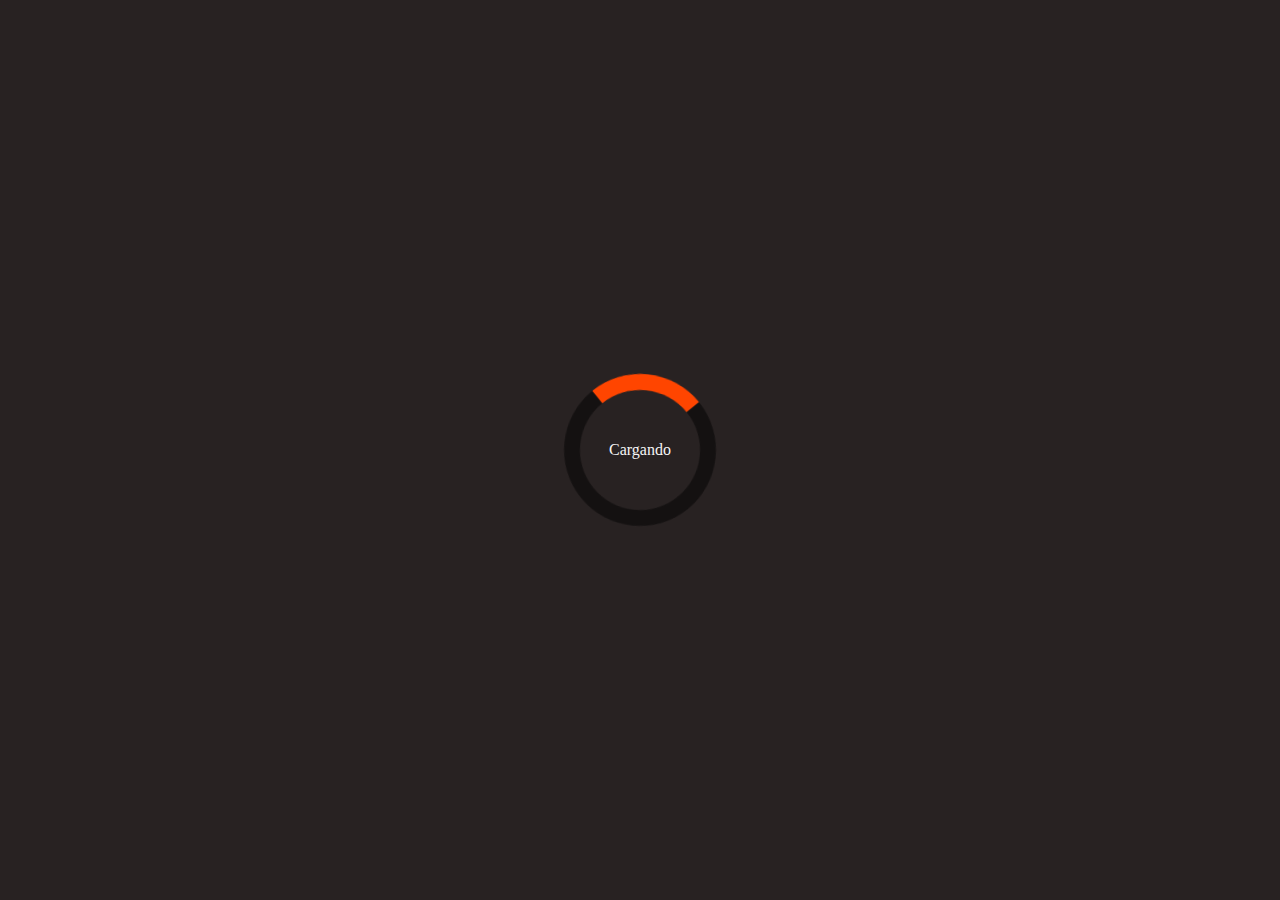
<file: index.html>
<!DOCTYPE html>
<html>
   <head>
      <title>HTML Meta Tag</title>
      <meta http-equiv = "refresh" content = "0; url = Main.html" /><!-- content="seconds; url"-->
   </head>
   <body>
      <p>Redirecting</p>
   </body>
</html>
</file>
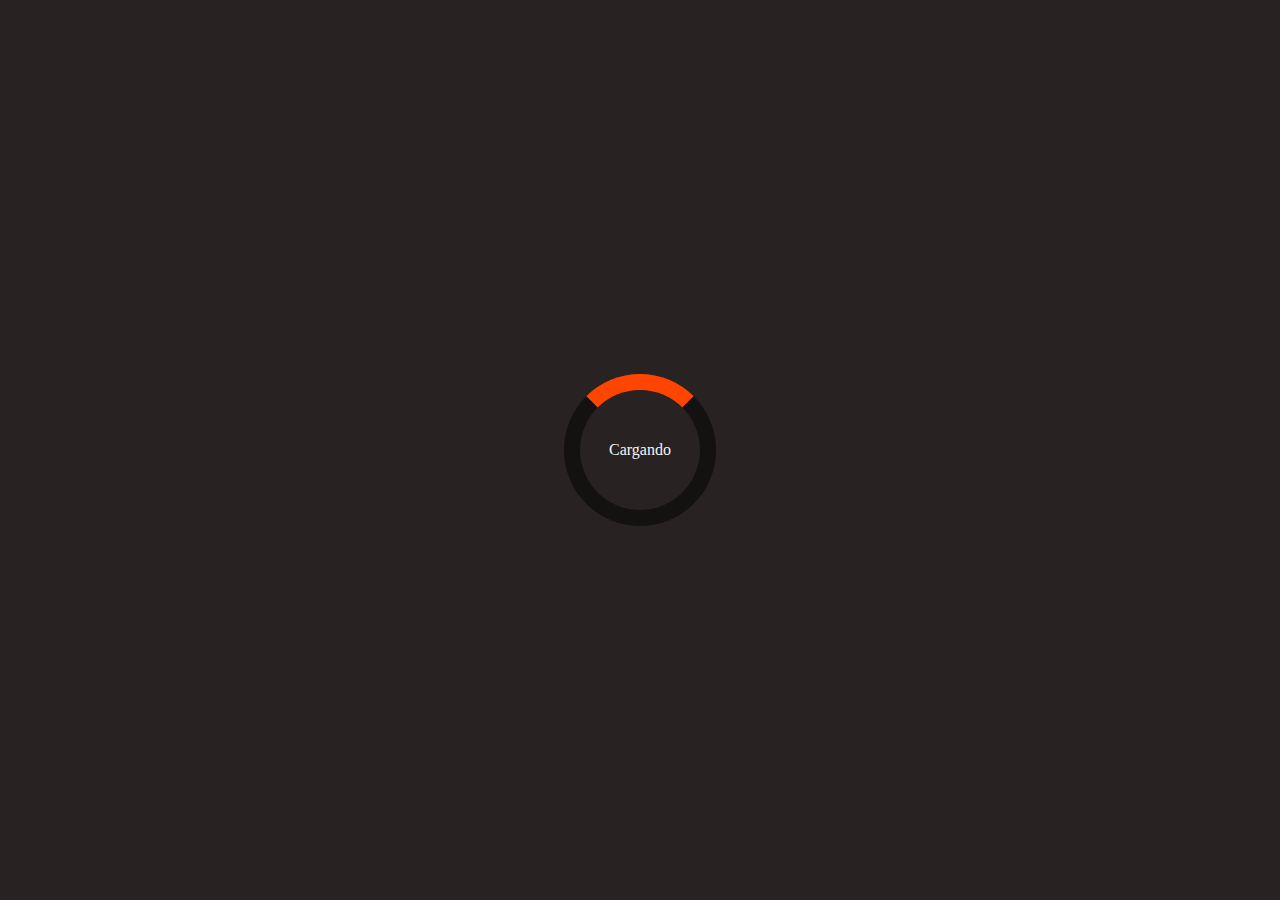
<file: Main.html>
<!DOCTYPE html>
<html>

<head>
    <meta http-equiv="Content-Type" content="text/html; charset=utf-8" />

    <title>Santiago Arrieta</title>
    <link rel="icon" type="image/x-icon" href="favicon.ico" />

    <link rel="stylesheet" href="mainStyle.css">
    <script type="text/javascript" src="src/javascript/untils.js"></script>
    <script type="text/javascript" src="src/javascript/ColorBox.js"></script>
    <script type="text/javascript" src="src/javascript/Clock.js"></script>

</head>

<body onLoad="StartLoader()" style="height:100vh;">

    <div id="loader" style="display:flex;justify-content: center;">
        <div class="absCenter">
            Cargando
        </div>
        <div class="absCenter">
          
            <div class="loader ">


            </div>
        </div>
     
    </div>

    <header id="header" style="display:none">

        <div clas="nage-picture-frame "> <img src="src/img/Me.jpg " class="nage_picture ">
        </div>

        <!--v separator-->
        <div class="linevseparator ">

        </div>

        <div style="text-align: center;">
            <h3>Santiago Arrieta</h3>
            <hr> Edad: <label id="age">calculating age </label>
            <br> Analista en computation administrativa
            <br> Tecnico en diseño y programacion de videojuegos
            <hr>
            <div class="btnBox">
                <a href=" https://drive.google.com/file/d/1h4Cpli_VmOnVWWKFBBERQOIrjOLv1oF_/view " class="RoundBtnLink "
                    target="blanck ">
                    CV
                </a>
            </div>

        </div>
        <div class="linevseparator "></div>
        <!--v separator-->
        <!--v Social media icons-->
        <div class="vcontainer ">


            <div class="blockIcon-container-row-R ">

                <!--linkedin -->
                <a class="blockIcon " href="https://www.linkedin.com/in/santiago-arrieta/" target="_blank ">
                    <img src="src/img/socialMediaBlack/Linkedin-icon-one.png " />
                </a>

                <!--instragram-->
                <a class="blockIcon " href="https://www.instagram.com/santiagoarielarrieta/ " target="_blank ">
                    <img src="src/img/socialMediaBlack/Instagram-icon-one.png " />
                </a>
                <!--facebook -->
                <a class="blockIcon " href="https://www.facebook.com/santi.arrieta.71/ " target="_blank ">
                    <img src="src/img/socialMediaBlack/facbook-icon-one.png " />
                </a>

            </div>

        </div>
        <!--removed right picture-->
        <!--div class="box ">
                <img src="src/img/pcicon.svg " />
        </div-->
    </header>


    <main id="main" style="display:none">
        <div class="stack-display ">
            <h3>
                Game
            </h3>

            <div class="stackbox " style=" border-color: blanchedalmond; ">
                <div class="basicadds" style="background-color:#fa5c5c ">
                    <!--Itch.io -->
                    <a href="https://lides.itch.io" target="blank ">
                        <img src="src\img\Banners\ItchLogo.svg ">
                    </a>
                </div>
                <div class="basicadds " style="background-color:black ">

                    <a href="https://twitter.com/crazy_inocent" target="blank ">
                        <img src="src\img\Banners\cigBlackBanner.svg">
                        </img>
                    </a>
                </div>

            </div>
        </div>

        <div class="stack-display ">
            <h3>
                Programation
            </h3>
            <div class="stackbox " style=" border-color: black; ">
                <div class="basicadds " style="background-color:orange ">
                    <!--Showcase -->
                    <a href="https://lidessam.github.io/">
                        <img src="src\img\Banners\ShowcaseBlackLogo.svg ">
                    </a>
                </div>

                <div class="basicadds " style="background-color: blueviolet; ">

                    <a href="https://github.com/LidesSam " target=" _blank ">

                        <img src=" src\img\Banners\GitHub-Mark-Black-Big.svg " target="_blank ">

                    </a>
                </div>

            </div>
        </div>

        <div class="stack-display ">
            <h3>
                Art
            </h3>
            <div class="stackbox " style=" border-color: blanchedalmond; ">
                <div class="basicadds " style="background-color:limegreen; ">
                    <a href="https://www.fiverr.com/santiagolds" target="_blank">
                        <img src="src\img\Banners\ServiceBlackBanner.svg">
                    </a>
                </div>
                <div class="basicadds " style="background-color:red; ">
                    <a href="https://www.shutterstock.com/es/g/Santiago+Ariel+Arrieta" target="_blank">
                        <img src="src\img\Banners\istockBlackBanner.svg">
                    </a>
                </div>
                <!--pixelart -->
                <div class="basicadds " style="background-color:black ; ">
                    <a href="https://www.piskelapp.com/user/6650236562833408" target="_blank " class="imageContainer">
                        <img src="src\img\Banners\pixelArtLogo.svg ">
                    </a>
                </div>
            </div>
        </div>

    </main>

    <footer id="footer" style="display: none; padding: 10px;">
        <div>
            contacto
            <hr>
            <span>Email:lides.sam@gmail.com</span><br>
            <span>Tel: +54 9 3462 549255</span> 
        </div>
    </footer>


</body>

<script>

    var date = new Date();
    date.setFullYear(1995, 12, 25);
    calculateAge(date);



    //loader function
    var myVar;
    // document.addEventListener('DOMContentLoaded', () => showPage(), false);// need more reseach
    function StartLoader() {
        myVar = setTimeout(showPage, 1000);

        //previously called in the on load replaced for this function itself
        fillAll();
    }




    function showPage() {
   
        document.getElementById("loader").style.display = "none";
        document.getElementById("main").style.display = "flex";
        document.getElementById("header").style.display = "flex";
        document.getElementById("footer").style.display = "flex";
       

    }

</script>

</html>
</file>
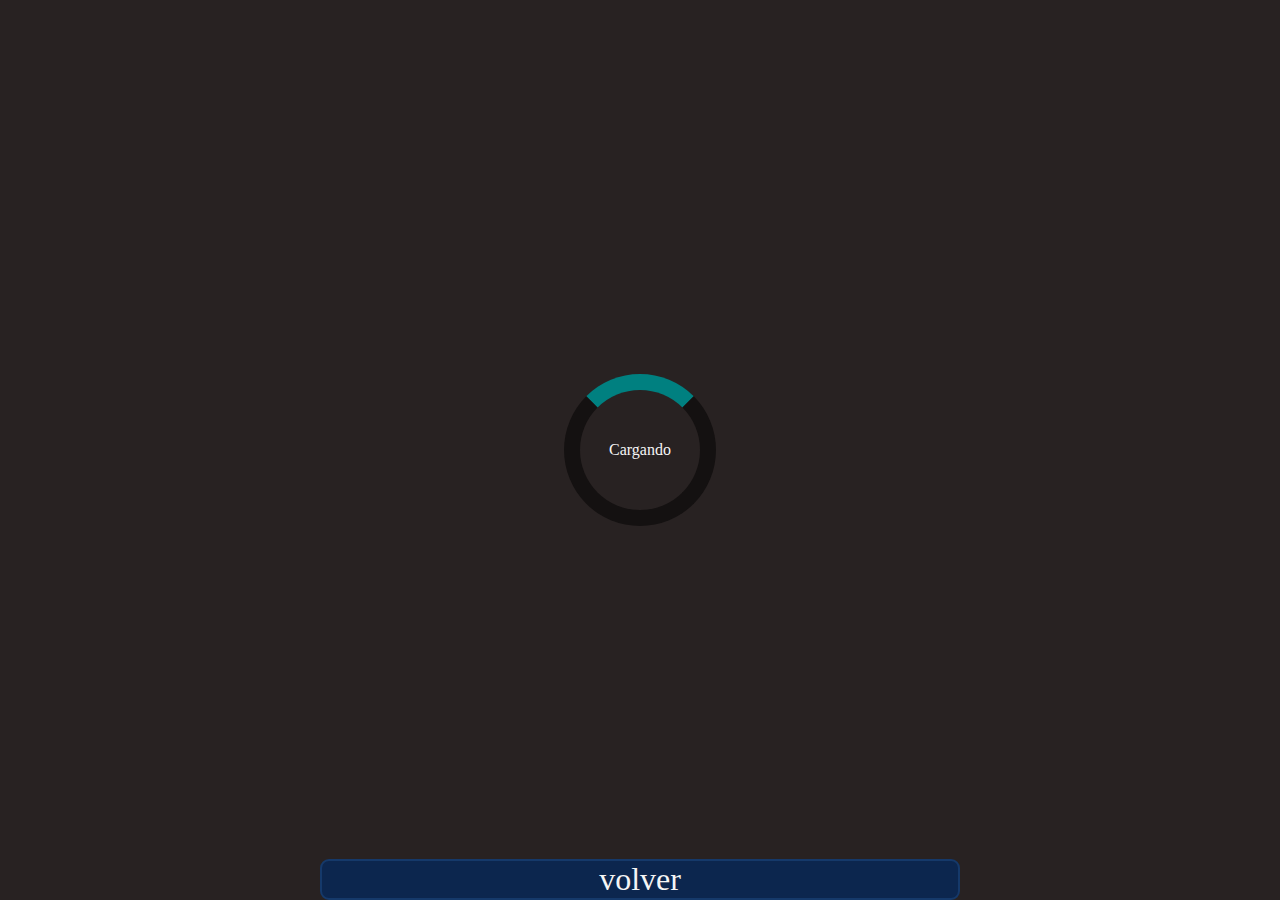
<file: Showcase.html>
<!DOCTYPE html>
<html>

<head>
    <meta http-equiv="Content-Type" content="text/html; charset=utf-8" />

    <title>Santiago Arrieta</title>
    <link rel="icon" type="image/x-icon" href="favicon.ico" />

    <link rel="stylesheet" href="mainStyle.css">
    <script type="text/javascript" src="src/javascript/untils.js"></script>
    <script type="text/javascript" src="src/javascript/ColorBox.js"></script>
    <script type="text/javascript" src="src/javascript/Clock.js"></script>

</head>

<body onload="StartLoader()" style="height:100vh;">

    <div id="loader" style="display:flex;justify-content: center;">
        <div class="absCenter">
            Cargando
        </div>
        <div class="absCenter">

            <div class="loader " style="border-top-color: teal;">


            </div>
        </div>

    </div>


    <header id=header style="display:none">
        <div clas="nage-picture-frame "> <img src="src/img/Me.jpg " class="nage_picture ">
        </div>

        <!--v separator-->
        <div class="linevseparator ">

        </div>

        <div style="text-align: center;">
            <h3>Santiago Arrieta</h3>
            <hr> Edad: <label id="age">calculating age </label>
            <br> Analista en computation administrativa
            <br> Tecnico en diseño y programacion de videojuegos
            <hr>
            <div class="btnBox">
                <a href=" https://drive.google.com/file/d/1h4Cpli_VmOnVWWKFBBERQOIrjOLv1oF_/view " class="RoundBtnLink "
                    target="blanck ">
                    CV
                </a>
            </div>

        </div>

        <div class="linevseparator "></div>
        <!--v separator-->
        <!--v Social media icons-->
        <div class="vcontainer ">


            <div class="smicon-container-row-R ">

                <!--linkedin -->
                <a class="smicon " href="https://www.linkedin.com/in/santiago-arrieta/" target="_blank ">
                    <img src="src/img/socialMediaBlack/Linkedin-icon-one.png " />
                </a>

                <!--instragram-->
                <a class="smicon " href="https://www.instagram.com/santiagoarielarrieta/ " target="_blank ">
                    <img src="src/img/socialMediaBlack/Instagram-icon-one.png " />
                </a>
                <!--facebook -->
                <a class="smicon " href="https://www.facebook.com/santi.arrieta.71/ " target="_blank ">
                    <img src="src/img/socialMediaBlack/facbook-icon-one.png " />
                </a>

            </div>

        </div>
        <!--removed right picture-->
        <!--div class="box ">
                    <img src="src/img/pcicon.svg " />
            </div-->


    </header>


    <main id="main" style="display:none;">


        <!-- Clock -->
        <div class="gitbox">
            <h3 class="fullRow">Relog|javascript</h3>
            <h3 class="fullRow">

                <div id="clock">


                </div>
            </h3>
            <div class="fullRow">
                <div>

                    <a href="https://github.com/LidesSam/Showcase/" target=" _blank " class="basicadds " style="background-color: white; ">

                        <img src=" src\img\Banners\GitHub-Mark-Black-Big.svg " target="_blank ">

                    </a>

                </div>
                </div>
            </div>

            <!-- pixelbox -->
            <div class="gitbox">
                <h2 class="fullRow">PixelBox(en progreso)</h2>

                <h3 class="fullRow" style="max-height: fit-content;">

                    Aplicacion web<br />
                    editor pixelart<br />
                    javascript
                </h3>
                <div class="fullRow" style="border-color:var(--Oxford-Blue)">
                    <div class="basicadds " style="background-color: white;">

                        <a href="https://lidessam.github.io/PixelBox/" target="_blank"
                            style="display: flex; flex-direction: row; justify-content: center;">

                            <img style="object-fit: contain;" src="src\img\addIcons\pixelBox.png ">


                        </a>
                    </div>
                </div>
                <div class="fullRow" style="border-color:var(--Oxford-Blue)">


                    <a href="https://github.com/LidesSam/pixelBox " target=" _blank " class="basicadds "
                        style="background-color: white; ">

                        <img src=" src\img\Banners\GitHub-Mark-Black-Big.svg " target="_blank ">

                    </a>

                </div>
            </div>
        </div>

        <!-- Todo List -->
        <div class="gitbox">
            <h3 class="fullRow">TodoList|React.Js</h3>
            <h3 class="fullRow">
                Lista De cosas por hacer desarollada con React y firebase
            </h3>
            <div class="fullRow" style="border-color:var(--Oxford-Blue)">
                <div class="basicadds " style="background-color: white; ">

                    <a href="https://github.com/LidesSam/React-TDLIst" target=" _blank ">

                        <img src=" src\img\Banners\GitHub-Mark-Black-Big.svg " target="_blank ">

                    </a>
                </div>
                <div class="basicadds " style="background-color: orange ">
                    <div class="fullColumn">
                        <b> Probar
                        </b>

                        <a href="https://react-todo-list-ldssaa.herokuapp.com/" target="_blank " class="controlbox">
                            <button class="camerabtn">

                            </button>
                        </a>
                    </div>
                </div>
            </div>
        </div>


    </main>
    <a class="backBtn" href="Main.html">volver</a>

    <footer id="footer" style="display: none; padding: 10px;">
        <div>
            contacto
            <hr>
            <span>Email:lides.sam@gmail.com</span><br>
            <span>Tel: +54 9 3462 549255</span>
        </div>
    </footer>
</body>

<script>
    createClock(1, "Random ");



    var date = new Date();
    date.setFullYear(1995, 12, 25);
    calculateAge(date);



    //loader function
    var myVar;
   // document.addEventListener('DOMContentLoaded', () => showPage(), false);
    function StartLoader() {
        myVar = setTimeout(showPage, 1000);

        //previously called in the on load replaced for this function itself
        fillAll();
    }



    function showPage() {
        document.getElementById("loader").style.display = "none";
        document.getElementById("main").style.display = "flex";
        document.getElementById("header").style.display = "flex";
        document.getElementById("footer").style.display = "flex";


    }


</script>


</html>
</file>
<file: mainStyle.css>
@import "./src/Styles/3Deffect.css";
@import "./src/Styles/ClockStyles.css";
@import "./BlueNight.css";
@import "./src/Styles/NewAge2021.css";

/*main style import newer styles for terms of prcticity*/

:root {
    --main-color: #06c;
    --backcolor: #282222;
    --Redbackcolor: #1a0000;
    --lightbackcolor: #3f3333;
    --darkbackcolor: #141111;
    --soberGradient: linear-gradient(0.25turn, #282c34, #282c34, #9bdac854, #4a5856);
    --electricGradient: linear-gradient(0.25turn, #282c34, #282c34, #9bdac854, #4a5856);
    --magmaGradient: linear-gradient(0.25turn, black, #700000, orangered, #700000);
    --magmaGradientDark: linear-gradient(0.25turn, black, #280000, #700000, #280000);
    --poisonGradient: linear-gradient(0.25turn, #220022, #330033, #220022, #113311, #113311, #005500, green);
}

body {
    max-width: 100vw;
    min-height: 100vh;
    padding: 0px;
    margin: 0px;
    background-color: var(--backcolor);
    display: flex;
    flex-direction: column;
    justify-items: center;
    justify-content:space-between;
}

.fullcontent {
    display: flex;
    flex-direction: row;
    justify-items: center;
    /*background-color: black;*/
    min-height: 20vh;
}

.fullRowContainer{
    display: flex;
    max-width: 100%;
}

.fullColumCotainerContainer{
    display: flex;
    max-height: 100%;
}

.sideline {
    /*background-color: red;*/
    min-width: 10vw;
    min-height: 100%;
}

.centerContent {
    background-color: var(--Redbackcolor);
    min-height: 100%;
    width: 100%;
}


.sticklabel {
    border: orangered solid 5px;
    border-radius: 5px;
    color: var(--main-color);
    background: orange;
    text-align: center;
}

a .sticklabel:hover {
    border: gray solid 5px;
    border-radius: 5px;
    color: red;
    background: lightblue;
    text-align: center;
}

.Navbar a:hover {
    color: orangered;
    background: var(--lightbackcolor);
    outline: red solid 4px;
    height: 100%;
    min-width: 20vw;
}

.Navbar h3 {
    margin: 2px;
    height: 100%;
    display: flex;
    background: #282c34;
}

.Navbar h3:hover {
    color: #09d3ac;
    background: #282222;
}

.dropdown {
    position: relative;
    display: inline-block;
}

.dropdown:hover {
    color: orangered;
    background: var(--lightbackcolor);
    border: orangered solid 4px;
    display: block;
}

.dropdown-content {
    display: none;
    position: absolute;
    min-width: 100%;
    margin-top: 1px;
    margin-left: -4px;
    border: inherit;
    z-index: 1;
}

.dropdown-content a {
    color: orange;
    background-color: var(--backcolor);
    border: 0px;
    outline: 0px;
    padding: 0%;
    margin: 0;
    text-size-adjust: 2vh;
    min-width: 80%;
    min-height: 5vh;
    padding-top: 1.5vh;
}

.dropdown-content a:hover {
    justify-items: center;
    background-color: var(--darkbackcolor);
    outline: 0px;
    margin: 0px;
    width: 100%;
    color: wheat;
}

.dropdown:hover .dropdown-content {
    display: flex;
    flex-direction: column;
}



header h3 {
    color: white;
}

header.box,
header.picture {
    max-height: 18vh;
    margin: 10px;
}

header .box img,
header .picture img {
    max-height: 18vh;
}

header .picture img {
    border: black solid 1vw;
    max-height: 20vh-2px;
    border-radius: 50%;
    box-sizing: border-box;
}

header .picture img:hover {
    border: orangered solid 2px;
}


/* width */

::-webkit-scrollbar {
    width: 10px;
}


/* Track */

::-webkit-scrollbar-track {
    background: #f1f1f1;
}


/* Handle */

::-webkit-scrollbar-thumb {
    background: #888;
}


/* Handle on hover */

::-webkit-scrollbar-thumb:hover {
    background: #555;
}


/*Body article*/

article {
    background-color: blanchedalmond;
    min-height: 100%;
}

.fwcontainer {
    color: white;
    box-sizing: border-box;
    align-items: space-evenly;
    column-gap: normal;
    display: grid;
    grid-template-columns: 30% 30% 30%;
    grid-template-rows: auto;
    width: inherit;
    height: fit-content;
    justify-content: space-evenly;
    gap: 1vw;
}

.fwcontainer .box,
.colum12,
.row12,
.box2x2,
.fwcontainer iframe {
    margin: auto;
    width: 100%;
    height: 100%;
    min-height: 20vh;
    min-height: 20vh;
    text-align: center;
    color: white;
    box-sizing: border-box;
    border: #202028 solid 0.5vw;
    margin: 2px;
    color: white;
    background-color: var(--lightbackcolor);
    position: relative;
    vertical-align: center;
}

.middle {
    position: relative;
    top: 50%;
    -webkit-transform: translateY(-50%);
    -ms-transform: translateY(-50%);
    transform: translateY(-50%);
}

a {
    text-decoration: none;
}

.fwcontainer img {
    max-width: 90%;
    max-height: 100%;
    min-height: 10vh;
    border: transparent solid 0.5vw;
    box-sizing: border-box;
}

.fwcontainer img:hover {
    border: orangered solid 0vw;
}

.colum12 {
    grid-column: 1 / 3;
}

.row12 {
    grid-row: 1 / 3;
}

.box2x2 {
    grid-column: 1 / 3;
    grid-row: 1 / 3;
}

.vcontainer {
    display: flex;
    flex-direction: column-reverse;
    vertical-align: middle;
    height: max-content;
    min-height: inherit;
    width: max-content;

    min-width: 50%;
}

.vcontainer .sticklabel {
    width: calc(100%-10px);
    margin: 5px;
}

.vcontainer h3 {
    text-align: center;
}

.MainTitle {
    color: orangered;
    text-align: center;
    justify-items: center;
    max-width: 100vw;
    min-height: 5vh;
}

body hr {
    color: orangered;
    max-width: 98vw;
    background-color: var(--magmaGradientDark);
}

.tooltip {
    position: relative;
    display: inline-block;
    border-bottom: 1px dotted black;
}

.picture .tooltiptext,
.tooltip .tooltiptext {
    visibility: hidden;
    width: 120px;
    background-color: black;
    color: #fff;
    text-align: center;
    border-radius: 6px;
    padding: 5px 0;
    /* Position the tooltip */
    position: absolute;
    z-index: 1;
}

.picture:hover .tooltiptext,
.tooltip:hover .tooltiptext {
    visibility: visible;
    background-color: #282c34;
}

.chatbox {
    min-height: 10vh;
    width: 100vw;
    background-color: yellowgreen;
    position: absolute;
    bottom: 0;
    align-items: center;
    justify-content: center;
}

.chatbox input {
    min-height: 10vh;
    width: 84%;
    margin: 2%;
}

.chatbox button {
    width: 7%;
    height: 10vh;
    margin: 1%;
}

.skill-display{
    box-sizing: border-box;
    border: solid black 1px;
    overflow: scroll;
    max-height: 100%;
    max-width: 100%;
}

.fullRowContainer{
    min-width: 100%;
}
</file>
